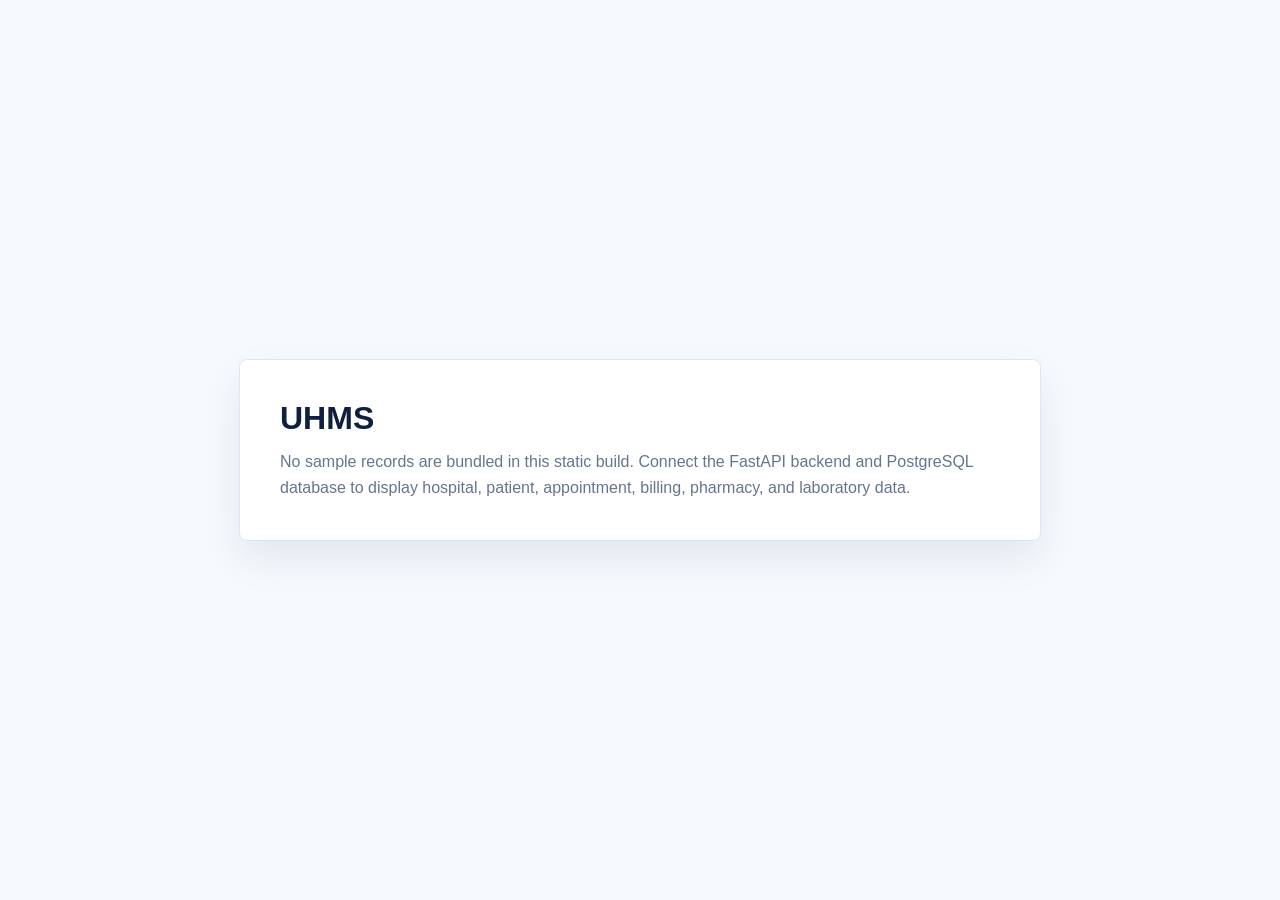
<file: netlify/index.html>
<!doctype html>
<html lang="en">
<head>
  <meta charset="utf-8">
  <meta name="viewport" content="width=device-width, initial-scale=1">
  <title>UHMS</title>
  <style>
    body {
      margin: 0;
      min-height: 100vh;
      display: grid;
      place-items: center;
      font-family: Segoe UI, Arial, sans-serif;
      color: #0f1f3d;
      background: #f6f9fd;
    }
    main {
      max-width: 720px;
      padding: 40px;
      background: #fff;
      border: 1px solid #dde7f3;
      border-radius: 8px;
      box-shadow: 0 18px 40px rgba(15, 31, 61, 0.08);
    }
    h1 {
      margin: 0 0 12px;
      font-size: 32px;
    }
    p {
      margin: 0;
      color: #66758f;
      line-height: 1.6;
    }
  </style>
</head>
<body>
  <main>
    <h1>UHMS</h1>
    <p>No sample records are bundled in this static build. Connect the FastAPI backend and PostgreSQL database to display hospital, patient, appointment, billing, pharmacy, and laboratory data.</p>
  </main>
</body>
</html>
</file>
